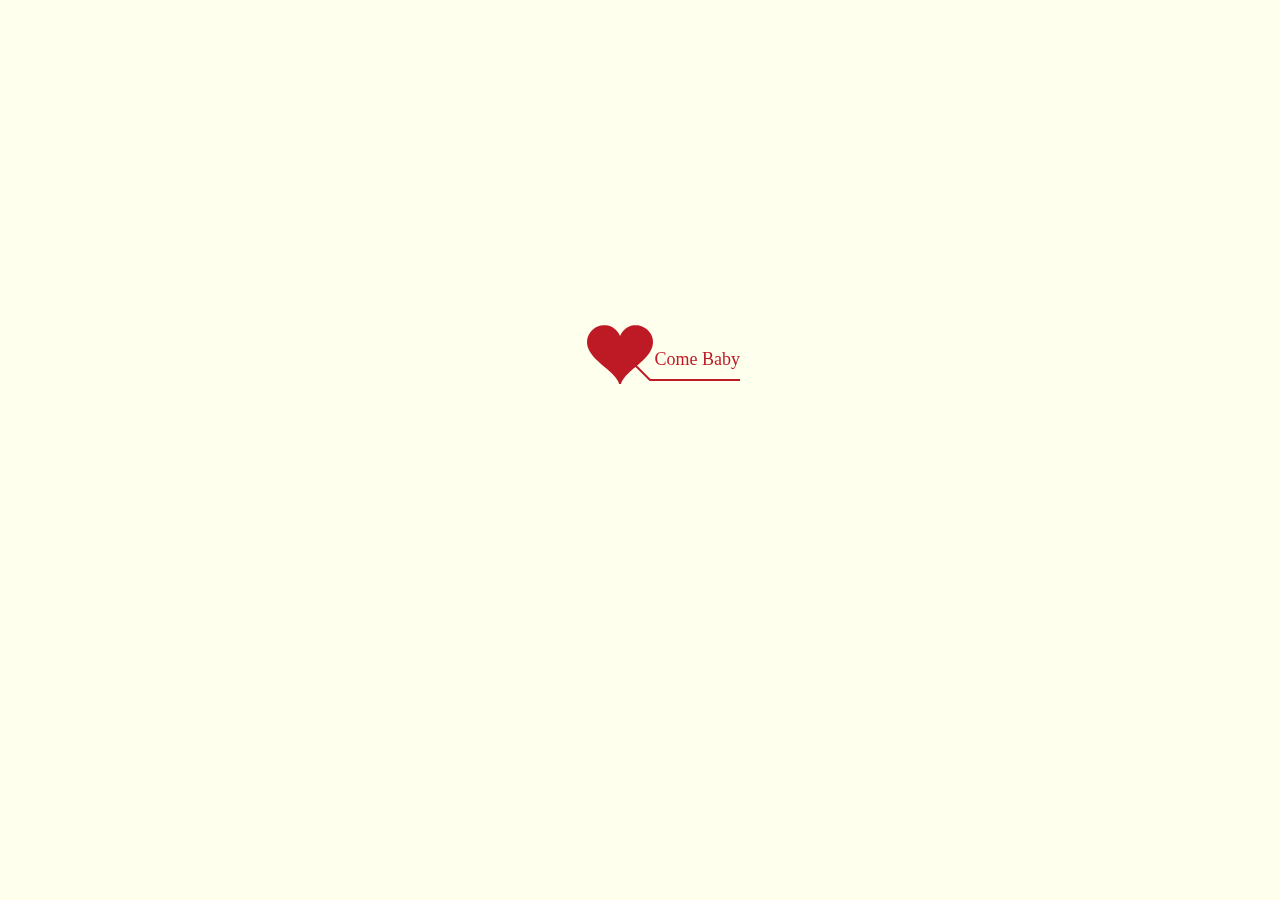
<file: index.html>
﻿<!DOCTYPE html PUBLIC "-//W3C//DTD XHTML 1.0 Strict//EN" "http://www.w3.org/TR/xhtml1/DTD/xhtml1-strict.dtd">
<html xml:lang="en" xmlns="http://www.w3.org/1999/xhtml"><head><meta http-equiv="Content-Type" content="text/html; charset=UTF-8">
		<title>时光匆匆流去，在此留下印记</title>	    
        <link type="text/css" rel="stylesheet" href="./file/default.css">
		<script type="text/javascript" src="./file/jquery.min.js"></script>
		<script type="text/javascript" src="./file/jscex.min.js"></script>
		<script type="text/javascript" src="./file/jscex-parser.js"></script>
		<script type="text/javascript" src="./file/jscex-jit.js"></script>
		<script type="text/javascript" src="./file/jscex-builderbase.min.js"></script>
		<script type="text/javascript" src="./file/jscex-async.min.js"></script>
		<script type="text/javascript" src="./file/jscex-async-powerpack.min.js"></script>
		<script type="text/javascript" src="./file/functions.js" charset="utf-8"></script>
		<script type="text/javascript" src="./file/love.js" charset="utf-8"></script>
	    <style type="text/css">
        </style>
</head>
    <body>
<audio autoplay="autopaly" loop="loop" id="audios">
    <source src="nomai 1.mp3" type="audio/mp3" />
</audio>

         <div id="main">
            <div id="error">本页面采用HTML5编辑，目前您的浏览器无法显示，请换成谷歌(<a href="http://www.google.cn/chrome/intl/zh-CN/landing_chrome.html?hl=zh-CN&brand=CHMI">Chrome</a>)或者火狐(<a href="http://firefox.com.cn/download/">Firefox</a>)浏览器，或者其他游览器的最新版本。</div>
             <div id="wrap">
                <div id="text">
                   <div id="code"> <font color="#FF0000"> <span class="say">从此，不再是孤岛</span><br>
          </span> </font>
 <img src = 2.gif /> 

                      </p>
                    </div>
                  </div>
                <div id="clock-box">
                    <span class="STYLE1"></span><font color="#33CC00">亲爱的，我们相爱</font>
<span class="STYLE1">已经是……</span>
                  <div id="clock"></div>
              </div>
                <canvas id="canvas" width="1100" height="680"></canvas>
            </div>
            
        </div>
    
    <script>
    document.addEventListener('touchstart', function() {
    document.getElementById('audios').play()})
document.addEventListener('click', function() {
    document.getElementById('audios').play()
})

    </script>

    <script>
    (function(){
        var canvas = $('#canvas');
		
        if (!canvas[0].getContext) {
            $("#error").show();
            return false;        }

        var width = canvas.width();
        var height = canvas.height();        
        canvas.attr("width", width);
        canvas.attr("height", height);
        var opts = {
            seed: {
                x: width / 2 - 20,
                color: "rgb(190, 26, 37)",
                scale: 2
            },
            branch: [
                [535, 680, 570, 250, 500, 200, 30, 100, [
                    [540, 500, 455, 417, 340, 400, 13, 100, [
                        [450, 435, 434, 430, 394, 395, 2, 40]
                    ]],
                    [550, 445, 600, 356, 680, 345, 12, 100, [
                        [578, 400, 648, 409, 661, 426, 3, 80]
                    ]],
                    [539, 281, 537, 248, 534, 217, 3, 40],
                    [546, 397, 413, 247, 328, 244, 9, 80, [
                        [427, 286, 383, 253, 371, 205, 2, 40],
                        [498, 345, 435, 315, 395, 330, 4, 60]
                    ]],
                    [546, 357, 608, 252, 678, 221, 6, 100, [
                        [590, 293, 646, 277, 648, 271, 2, 80]
                    ]]
                ]] 
            ],
            bloom: {
                num: 700,
                width: 1080,
                height: 650,
            },
            footer: {
                width: 1200,
                height: 5,
                speed: 10,
            }
        }

        var tree = new Tree(canvas[0], width, height, opts);
        var seed = tree.seed;
        var foot = tree.footer;
        var hold = 1;

        canvas.click(function(e) {
            var offset = canvas.offset(), x, y;
            x = e.pageX - offset.left;
            y = e.pageY - offset.top;
            if (seed.hover(x, y)) {
                hold = 0; 
                canvas.unbind("click");
                canvas.unbind("mousemove");
                canvas.removeClass('hand');
            }
        }).mousemove(function(e){
            var offset = canvas.offset(), x, y;
            x = e.pageX - offset.left;
            y = e.pageY - offset.top;
            canvas.toggleClass('hand', seed.hover(x, y));
        });

        var seedAnimate = eval(Jscex.compile("async", function () {
            seed.draw();
            while (hold) {
                $await(Jscex.Async.sleep(10));
            }
            while (seed.canScale()) {
                seed.scale(0.95);
                $await(Jscex.Async.sleep(10));
            }
            while (seed.canMove()) {
                seed.move(0, 2);
                foot.draw();
                $await(Jscex.Async.sleep(10));
            }
        }));

        var growAnimate = eval(Jscex.compile("async", function () {
            do {
    	        tree.grow();
                $await(Jscex.Async.sleep(10));
            } while (tree.canGrow());
        }));

        var flowAnimate = eval(Jscex.compile("async", function () {
            do {
    	        tree.flower(2);
                $await(Jscex.Async.sleep(10));
            } while (tree.canFlower());
        }));

        var moveAnimate = eval(Jscex.compile("async", function () {
            tree.snapshot("p1", 240, 0, 610, 680);
            while (tree.move("p1", 500, 0)) {
                foot.draw();
                $await(Jscex.Async.sleep(10));
            }
            foot.draw();
            tree.snapshot("p2", 500, 0, 610, 680);

            // 会有闪烁不得意这样做, (＞﹏＜)
            canvas.parent().css("background", "url(" + tree.toDataURL('image/png') + ")");
            canvas.css("background", "#ffe");
            $await(Jscex.Async.sleep(300));
            canvas.css("background", "none");
        }));

        var jumpAnimate = eval(Jscex.compile("async", function () {
            var ctx = tree.ctx;
            while (true) {
                tree.ctx.clearRect(0, 0, width, height);
                tree.jump();
                foot.draw();
                $await(Jscex.Async.sleep(25));
            }
        }));

        var textAnimate = eval(Jscex.compile("async", function () {
		    var together = new Date();
		    together.setFullYear(2022,(5 - 1), (21 - 1)); 			//时间年月日
		    together.setHours(00);						//小时	
		    together.setMinutes(00);					//分钟
		    together.setSeconds(0);					//秒前一位
		    together.setMilliseconds(2);				//秒第二位

		    $("#code").show().typewriter();
            $("#clock-box").fadeIn(500);
            while (true) {
                timeElapse(together);
                $await(Jscex.Async.sleep(1000));
            }
        }));

        var runAsync = eval(Jscex.compile("async", function () {
            $await(seedAnimate());
            $await(growAnimate());
            $await(flowAnimate());
            $await(moveAnimate());

            textAnimate().start();

            $await(jumpAnimate());
        }));

        runAsync().start();
    })();
    </script></body></html>
</file>
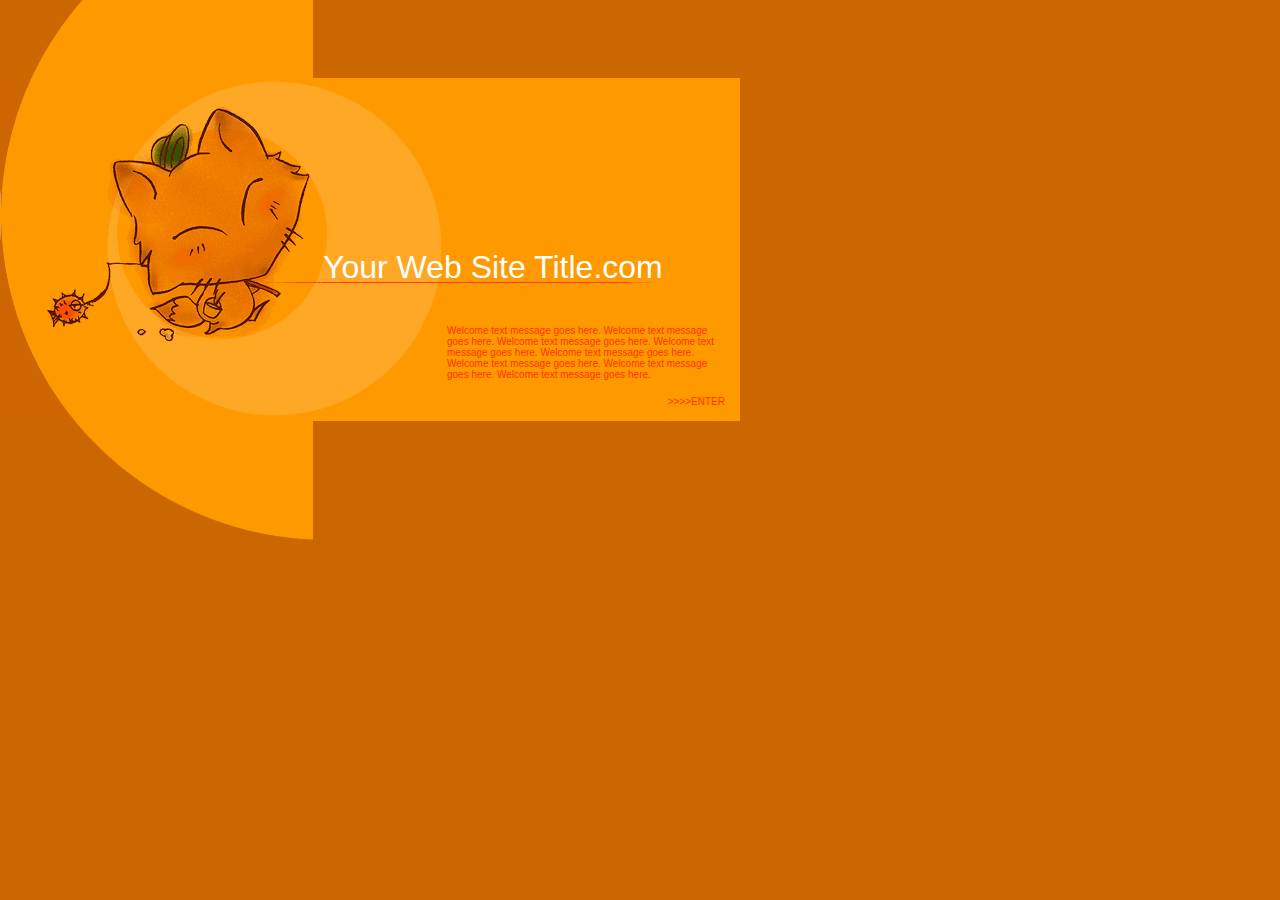
<file: Helendesignwebrar274/index.html>
<HTML>
<HEAD>
<TITLE>Chinaz.com</TITLE>
<META HTTP-EQUIV="Content-Type" CONTENT="text/html; charset=iso-8859-1">
<STYLE TYPE="TEXT/CSS">
<!--

A { text-decoration: none }


A {color:#FF3300; font-family: Helvetica, Arial; font-size: 10px; text-decoration: none;}
A:hover {color:#ffffff; font-family: Helvetica, Arial; font-size: 10px; text-decoration: none;}

td {font-family: Helvetica, Arial; font-size: 11px;}
.linkcell { padding-left: 10px; font-family: Helvetica, Arial; font-size: 10px;}
hr {  color: #000000}

//.unnamed1 {  font-family: Arial, Helvetica, sans-serif; font-size: small}
-->


</STYLE>
<script language="JavaScript">
<!--
function MM_reloadPage(init) {  //reloads the window if Nav4 resized
  if (init==true) with (navigator) {if ((appName=="Netscape")&&(parseInt(appVersion)==4)) {
    document.MM_pgW=innerWidth; document.MM_pgH=innerHeight; onresize=MM_reloadPage; }}
  else if (innerWidth!=document.MM_pgW || innerHeight!=document.MM_pgH) location.reload();
}
MM_reloadPage(true);
// -->
</script>
</HEAD>
<BODY BGCOLOR=#CC6600 leftmargin="0" topmargin="0" marginwidth="0" marginheight="0">
<div id="Layer1" style="position:absolute; left:323px; top:249px; width:365px; height:58px; z-index:1"><font face="Arial, Helvetica, sans-serif" size="6" color="#FFFFFF">Your 
  Web Site Title.com</font></div>
<div id="Layer2" style="position:absolute; left:447px; top:309px; width:278px; height:107px; z-index:2"> 
  <p><font face="Arial, Helvetica, sans-serif" size="1" color="#FF3300"><a href="content.html">Welcome 
    text message goes here. Welcome text message goes here. Welcome text message 
    goes here. Welcome text message goes here. Welcome text message goes here. 
    Welcome text message goes here. Welcome text message goes here. Welcome text 
    message goes here.</a></font></p>
  <p align="right"><font face="Arial, Helvetica, sans-serif" size="1" color="#FF3300"><a href="content.html"> 
    &gt;&gt;&gt;&gt;ENTER</a></font></p>
  </div>
<TABLE WIDTH=740 BORDER=0 CELLPADDING=0 CELLSPACING=0>
	<TR>
		<TD>
			<IMG SRC="images/index_top_corner.gif" WIDTH=313 HEIGHT=78></TD>
		
    <TD>&nbsp; </TD>
	</TR>
	<TR>
		<TD>
			<IMG SRC="images/image1.gif" WIDTH=313 HEIGHT=343></TD>
		<TD>
			<IMG SRC="images/title_area.gif" WIDTH=427 HEIGHT=343></TD>
	</TR>
	<TR>
		<TD>
			<IMG SRC="images/index_bottom_corner.gif" WIDTH=313 HEIGHT=119></TD>
		
    <TD>&nbsp; </TD>
	</TR>
</TABLE>
</BODY>
</HTML>
</file>
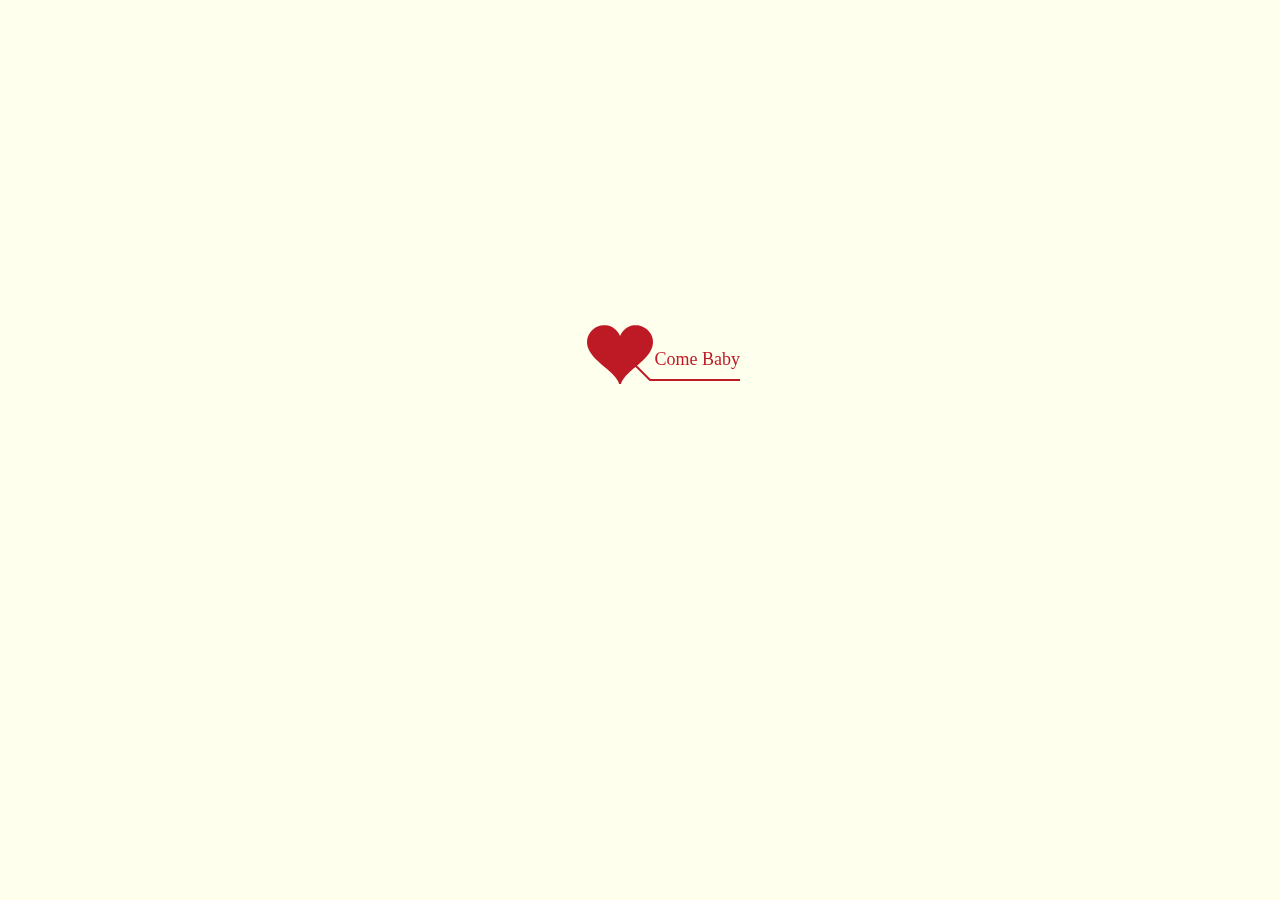
<file: love/index.html>
﻿<!DOCTYPE html PUBLIC "-//W3C//DTD XHTML 1.0 Strict//EN" "http://www.w3.org/TR/xhtml1/DTD/xhtml1-strict.dtd">
<html xml:lang="en" xmlns="http://www.w3.org/1999/xhtml"><head><meta http-equiv="Content-Type" content="text/html; charset=UTF-8">
		<title>时光匆匆流去，在此留下印记</title>	    
        <link type="text/css" rel="stylesheet" href="./file/default.css">
		<script type="text/javascript" src="./file/jquery.min.js"></script>
		<script type="text/javascript" src="./file/jscex.min.js"></script>
		<script type="text/javascript" src="./file/jscex-parser.js"></script>
		<script type="text/javascript" src="./file/jscex-jit.js"></script>
		<script type="text/javascript" src="./file/jscex-builderbase.min.js"></script>
		<script type="text/javascript" src="./file/jscex-async.min.js"></script>
		<script type="text/javascript" src="./file/jscex-async-powerpack.min.js"></script>
		<script type="text/javascript" src="./file/functions.js" charset="utf-8"></script>
		<script type="text/javascript" src="./file/love.js" charset="utf-8"></script>
	    <style type="text/css">
        </style>
</head>
    <body>
        <div id="main">
            <div id="error">本页面采用HTML5编辑，目前您的浏览器无法显示，请换成谷歌(<a href="http://www.google.cn/chrome/intl/zh-CN/landing_chrome.html?hl=zh-CN&brand=CHMI">Chrome</a>)或者火狐(<a href="http://firefox.com.cn/download/">Firefox</a>)浏览器，或者其他游览器的最新版本。</div>
             <div id="wrap">
                <div id="text">
                    <div id="code"> <font color="#FF0000"> <span class="say">首先，我要向你表达我的爱意</span><br>
          <span class="say">我爱你小孙！！！</span><br>
          <span class="say">我知道自己有时候会很笨，</span><br>
          <span class="say">但我会用行动证明一切</span><br>
            <span class="say">从朋友走到恋人，</span><br>
            <span class="say">以后还有很长的路需要我们一起走</span><br>
            <span class="say">希望可以执子之手，与子偕老，</span><br>
            <span class="say">能用我余生的所有时间来了解你</span><br>
		    <span class="say">One and Only </span><br>
          <span class="say"><span class="space"></span> -- 爱你的小王</span> </font>
                          <br />
                          <br />
                      </p>
                    </div>
                  </div>
                <div id="clock-box">
                    <span class="STYLE1"></span><font color="#33CC00">亲爱的，我们相爱</font>
<span class="STYLE1">已经是……</span>
                  <div id="clock"></div>
              </div>
                <canvas id="canvas" width="1100" height="680"></canvas>
            </div>
            
        </div>
    
    <script>
    </script>

    <script>
    (function(){
        var canvas = $('#canvas');
		
        if (!canvas[0].getContext) {
            $("#error").show();
            return false;        }

        var width = canvas.width();
        var height = canvas.height();        
        canvas.attr("width", width);
        canvas.attr("height", height);
        var opts = {
            seed: {
                x: width / 2 - 20,
                color: "rgb(190, 26, 37)",
                scale: 2
            },
            branch: [
                [535, 680, 570, 250, 500, 200, 30, 100, [
                    [540, 500, 455, 417, 340, 400, 13, 100, [
                        [450, 435, 434, 430, 394, 395, 2, 40]
                    ]],
                    [550, 445, 600, 356, 680, 345, 12, 100, [
                        [578, 400, 648, 409, 661, 426, 3, 80]
                    ]],
                    [539, 281, 537, 248, 534, 217, 3, 40],
                    [546, 397, 413, 247, 328, 244, 9, 80, [
                        [427, 286, 383, 253, 371, 205, 2, 40],
                        [498, 345, 435, 315, 395, 330, 4, 60]
                    ]],
                    [546, 357, 608, 252, 678, 221, 6, 100, [
                        [590, 293, 646, 277, 648, 271, 2, 80]
                    ]]
                ]] 
            ],
            bloom: {
                num: 700,
                width: 1080,
                height: 650,
            },
            footer: {
                width: 1200,
                height: 5,
                speed: 10,
            }
        }

        var tree = new Tree(canvas[0], width, height, opts);
        var seed = tree.seed;
        var foot = tree.footer;
        var hold = 1;

        canvas.click(function(e) {
            var offset = canvas.offset(), x, y;
            x = e.pageX - offset.left;
            y = e.pageY - offset.top;
            if (seed.hover(x, y)) {
                hold = 0; 
                canvas.unbind("click");
                canvas.unbind("mousemove");
                canvas.removeClass('hand');
            }
        }).mousemove(function(e){
            var offset = canvas.offset(), x, y;
            x = e.pageX - offset.left;
            y = e.pageY - offset.top;
            canvas.toggleClass('hand', seed.hover(x, y));
        });

        var seedAnimate = eval(Jscex.compile("async", function () {
            seed.draw();
            while (hold) {
                $await(Jscex.Async.sleep(10));
            }
            while (seed.canScale()) {
                seed.scale(0.95);
                $await(Jscex.Async.sleep(10));
            }
            while (seed.canMove()) {
                seed.move(0, 2);
                foot.draw();
                $await(Jscex.Async.sleep(10));
            }
        }));

        var growAnimate = eval(Jscex.compile("async", function () {
            do {
    	        tree.grow();
                $await(Jscex.Async.sleep(10));
            } while (tree.canGrow());
        }));

        var flowAnimate = eval(Jscex.compile("async", function () {
            do {
    	        tree.flower(2);
                $await(Jscex.Async.sleep(10));
            } while (tree.canFlower());
        }));

        var moveAnimate = eval(Jscex.compile("async", function () {
            tree.snapshot("p1", 240, 0, 610, 680);
            while (tree.move("p1", 500, 0)) {
                foot.draw();
                $await(Jscex.Async.sleep(10));
            }
            foot.draw();
            tree.snapshot("p2", 500, 0, 610, 680);

            // 会有闪烁不得意这样做, (＞﹏＜)
            canvas.parent().css("background", "url(" + tree.toDataURL('image/png') + ")");
            canvas.css("background", "#ffe");
            $await(Jscex.Async.sleep(300));
            canvas.css("background", "none");
        }));

        var jumpAnimate = eval(Jscex.compile("async", function () {
            var ctx = tree.ctx;
            while (true) {
                tree.ctx.clearRect(0, 0, width, height);
                tree.jump();
                foot.draw();
                $await(Jscex.Async.sleep(25));
            }
        }));

        var textAnimate = eval(Jscex.compile("async", function () {
		    var together = new Date();
		    together.setFullYear(2022,(5 - 1), (21 - 1)); 			//时间年月日
		    together.setHours(00);						//小时	
		    together.setMinutes(00);					//分钟
		    together.setSeconds(0);					//秒前一位
		    together.setMilliseconds(2);				//秒第二位

		    $("#code").show().typewriter();
            $("#clock-box").fadeIn(500);
            while (true) {
                timeElapse(together);
                $await(Jscex.Async.sleep(1000));
            }
        }));

        var runAsync = eval(Jscex.compile("async", function () {
            $await(seedAnimate());
            $await(growAnimate());
            $await(flowAnimate());
            $await(moveAnimate());

            textAnimate().start();

            $await(jumpAnimate());
        }));

        runAsync().start();
    })();
    </script></body></html>
</file>
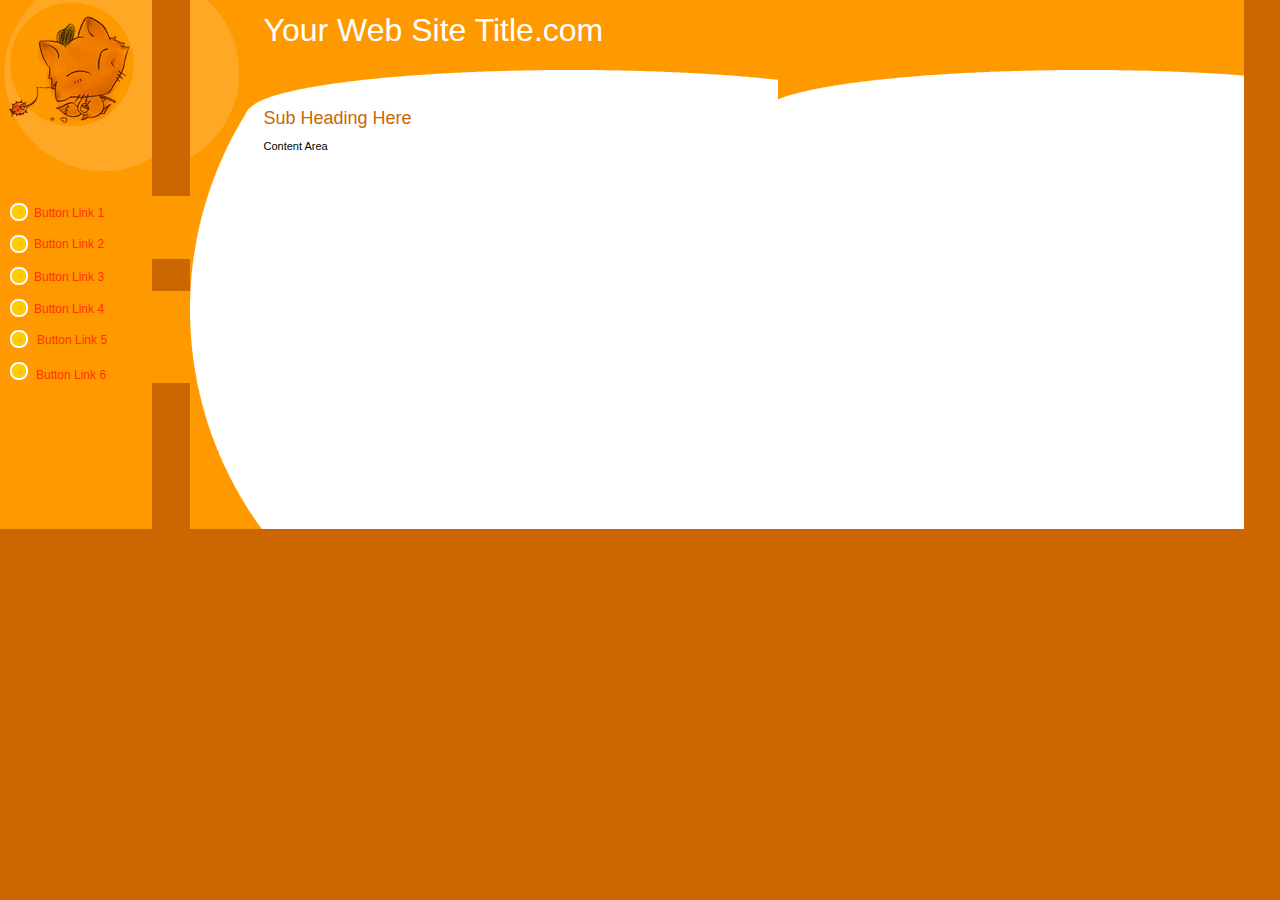
<file: Helendesignwebrar274/content.html>
<HTML>
<HEAD>
<TITLE>Chinaz.com</TITLE>
<META HTTP-EQUIV="Content-Type" CONTENT="text/html; charset=iso-8859-1">
<STYLE TYPE="TEXT/CSS">
<!--

A { text-decoration: none }


A {color:#FF3300; font-family: Helvetica, Arial; font-size: 12px; text-decoration: none;}
A:hover {color:#ffffff; font-family: Helvetica, Arial; font-size: 12px; text-decoration: none;}

td {font-family: Helvetica, Arial; font-size: 11px;}
.linkcell { padding-left: 10px; font-family: Helvetica, Arial; font-size: 10px;}
hr {  color: #000000}

//.unnamed1 {  font-family: Arial, Helvetica, sans-serif; font-size: small}
-->


</STYLE>
<script language="JavaScript">
<!--
function MM_preloadImages() { //v3.0
  var d=document; if(d.images){ if(!d.MM_p) d.MM_p=new Array();
    var i,j=d.MM_p.length,a=MM_preloadImages.arguments; for(i=0; i<a.length; i++)
    if (a[i].indexOf("#")!=0){ d.MM_p[j]=new Image; d.MM_p[j++].src=a[i];}}
}

function MM_swapImgRestore() { //v3.0
  var i,x,a=document.MM_sr; for(i=0;a&&i<a.length&&(x=a[i])&&x.oSrc;i++) x.src=x.oSrc;
}

function MM_findObj(n, d) { //v4.0
  var p,i,x;  if(!d) d=document; if((p=n.indexOf("?"))>0&&parent.frames.length) {
    d=parent.frames[n.substring(p+1)].document; n=n.substring(0,p);}
  if(!(x=d[n])&&d.all) x=d.all[n]; for (i=0;!x&&i<d.forms.length;i++) x=d.forms[i][n];
  for(i=0;!x&&d.layers&&i<d.layers.length;i++) x=MM_findObj(n,d.layers[i].document);
  if(!x && document.getElementById) x=document.getElementById(n); return x;
}

function MM_swapImage() { //v3.0
  var i,j=0,x,a=MM_swapImage.arguments; document.MM_sr=new Array; for(i=0;i<(a.length-2);i+=3)
   if ((x=MM_findObj(a[i]))!=null){document.MM_sr[j++]=x; if(!x.oSrc) x.oSrc=x.src; x.src=a[i+2];}
}
//-->
</script>
<script language="JavaScript">
<!--
function MM_reloadPage(init) {  //reloads the window if Nav4 resized
  if (init==true) with (navigator) {if ((appName=="Netscape")&&(parseInt(appVersion)==4)) {
    document.MM_pgW=innerWidth; document.MM_pgH=innerHeight; onresize=MM_reloadPage; }}
  else if (innerWidth!=document.MM_pgW || innerHeight!=document.MM_pgH) location.reload();
}
MM_reloadPage(true);
// -->
</script>
</HEAD>
<BODY BGCOLOR=#CC6600 leftmargin="0" topmargin="0" marginwidth="0" marginheight="0" onLoad="MM_preloadImages('images/b1_r.gif','images/b2_r.gif','images/b3_r.gif','images/b4_r.gif','images/b5_r.gif','images/b6_r.gif')">
<div id="Layer1" style="position:absolute; left:34px; top:206px; width:110px; height:15; z-index:1"><a href="link1.html">Button 
  Link 1</a></div>
<div id="Layer2" style="position:absolute; left:34px; top:237px; width:109px; height:15; z-index:2"><a href="link2.html">Button 
  Link 2</a></div>
<div id="Layer3" style="position:absolute; left:34px; top:270px; width:111px; height:15; z-index:3"><a href="link3.html">Button 
  Link 3</a></div>
<div id="Layer4" style="position:absolute; left:34px; top:302px; width:109px; height:15; z-index:4"><a href="link4.html">Button 
  Link 4</a></div>
<div id="Layer5" style="position:absolute; left:37px; top:333px; width:112px; height:15; z-index:5"><a href="link5.html">Button 
  Link 5</a></div>
<div id="Layer6" style="position:absolute; left:36px; top:368px; width:112px; height:15; z-index:6"><a href="link6.html">Button 
  Link 6</a></div>
<TABLE WIDTH=100% BORDER=0 CELLPADDING=0 CELLSPACING=0>
  <TR> 
    <TD width="15%" ROWSPAN=2> <IMG SRC="images/corner.gif" WIDTH=152 HEIGHT=196></TD>
    <TD ROWSPAN=2 width="1%" bgcolor="#FF9900"> <IMG SRC="images/curve1.gif" WIDTH=74 HEIGHT=196></TD>
    <TD width="81%" background="images/top.gif" valign="top"> <br>
      <font color="#FFFFFF" size="6" face="Arial, Helvetica, sans-serif">Your 
      Web Site Title.com</font></TD>
    <TD width="3%"> <IMG SRC="images/spacer.gif" WIDTH=1 HEIGHT=108></TD>
  </TR>
  <TR> 
    <TD ROWSPAN=8 width="81%" bgcolor="#FFFFFF" valign="top">
      <table width="95%" border="0" cellspacing="0" cellpadding="0">
        <tr>
          <td>
            <p><font color="#CC6600" size="4">Sub Heading Here</font></p>
            <p>Content Area</p>
          </td>
        </tr>
      </table>
    </TD>
    <TD width="3%"> <IMG SRC="images/spacer.gif" WIDTH=1 HEIGHT=88></TD>
  </TR>
  <TR> 
    <TD width="15%" bgcolor="#FF9900"> <a href="javascript:;" onMouseOut="MM_swapImgRestore()" onMouseOver="MM_swapImage('Image1','','images/b1_r.gif',1)"><IMG SRC="images/b1.gif" WIDTH=152 HEIGHT=30 border="0" name="Image1"></a></TD>
    <TD ROWSPAN=6 width="1%" bgcolor="#FFFFFF" background="images/curve2.gif" valign="bottom"> 
      <IMG SRC="images/curve2.gif" WIDTH=74 HEIGHT=187></TD>
    <TD width="3%"> <IMG SRC="images/spacer.gif" WIDTH=1 HEIGHT=30></TD>
  </TR>
  <TR> 
    <TD width="15%" bgcolor="#FF9900"> <a href="javascript:;" onMouseOut="MM_swapImgRestore()" onMouseOver="MM_swapImage('Image2','','images/b2_r.gif',1)"><IMG SRC="images/b2.gif" WIDTH=152 HEIGHT=33 border="0" name="Image2"></a></TD>
    <TD width="3%"> <IMG SRC="images/spacer.gif" WIDTH=1 HEIGHT=33></TD>
  </TR>
  <TR> 
    <TD width="15%"> <a href="javascript:;" onMouseOut="MM_swapImgRestore()" onMouseOver="MM_swapImage('Image3','','images/b3_r.gif',1)"><IMG SRC="images/b3.gif" WIDTH=152 HEIGHT=32 border="0" name="Image3"></a></TD>
    <TD width="3%"> <IMG SRC="images/spacer.gif" WIDTH=1 HEIGHT=32></TD>
  </TR>
  <TR> 
    <TD width="15%" bgcolor="#FF9900"> <a href="javascript:;" onMouseOut="MM_swapImgRestore()" onMouseOver="MM_swapImage('Image4','','images/b4_r.gif',1)"><IMG SRC="images/b4.gif" WIDTH=152 HEIGHT=30 border="0" name="Image4"></a></TD>
    <TD width="3%"> <IMG SRC="images/spacer.gif" WIDTH=1 HEIGHT=30></TD>
  </TR>
  <TR> 
    <TD width="15%" bgcolor="#FF9900"> <IMG SRC="images/content_10.gif" WIDTH=4 HEIGHT=32><a href="javascript:;" onMouseOut="MM_swapImgRestore()" onMouseOver="MM_swapImage('Image5','','images/b5_r.gif',1)"><img src="images/b5.gif" width=148 height=32 border="0" name="Image5"></a> 
    </TD>
    <TD width="3%"> <IMG SRC="images/spacer.gif" WIDTH=1 HEIGHT=32></TD>
  </TR>
  <TR> 
    <TD width="15%" bgcolor="#FF9900" height="2"> <a href="javascript:;" onMouseOut="MM_swapImgRestore()" onMouseOver="MM_swapImage('Image6','','images/b6_r.gif',1)"><IMG SRC="images/b6.gif" WIDTH=152 HEIGHT=30 border="0" name="Image6"></a></TD>
    <TD width="3%" height="2"> <IMG SRC="images/spacer.gif" WIDTH=1 HEIGHT=30></TD>
  </TR>
  <TR> 
    <TD width="15%"> <IMG SRC="images/square.gif" WIDTH=152 HEIGHT=146></TD>
    <TD width="1%" background="images/curve3.gif" valign="top"> <IMG SRC="images/curve3.gif" WIDTH=74 HEIGHT=146></TD>
    <TD width="3%"> <IMG SRC="images/spacer.gif" WIDTH=1 HEIGHT=146></TD>
  </TR>
  <TR> 
    <TD width="15%"> <IMG SRC="images/orange1.gif" WIDTH=152 HEIGHT=11></TD>
    <TD width="1%"> <IMG SRC="images/orange2.gif" WIDTH=74 HEIGHT=11></TD>
    <TD width="81%">&nbsp; </TD>
    <TD width="3%"> <IMG SRC="images/spacer.gif" WIDTH=1 HEIGHT=11></TD>
  </TR>
</TABLE>
</BODY>
</HTML>
</file>
<file: file/default.css>
body{margin:0;padding:0;background:#ffe;font-size:14px;font-family:'微软雅黑','宋体',Vladimir Script,sans-serif;color:#231F20;overflow:auto}
a {color:#000;font-size:14px;}
#main{width:100%;}
#wrap{position:relative;margin:0 auto;width:1100px;height:680px;margin-top:10px;}
#text{width:272px;
height:560px;
left:188px;
top:80px;position:absolute;
}
#code{display:none;font-size:16px;}
#clock-box {position:absolute;left:60px;top:550px;font-size:28px;display:none;}
#clock-box a {font-size:28px;text-decoration:none;}
#clock{margin-left:48px;}
#clock .digit {font-size:64px;}
#canvas{margin:0 auto;width:1100px;height:680px;}
#error{margin:0 auto;text-align:center;margin-top:60px;display:none;}
.hand{cursor:pointer;}
.say{margin-left:5px;}
.space{margin-right:150px;}
</file>
<file: love/file/default.css>
body{margin:0;padding:0;background:#ffe;font-size:14px;font-family:'微软雅黑','宋体',sans-serif;color:#231F20;overflow:auto}
a {color:#000;font-size:14px;}
#main{width:100%;}
#wrap{position:relative;margin:0 auto;width:1100px;height:680px;margin-top:10px;}
#text{width:272px;
height:560px;
left:188px;
top:80px;position:absolute;
}
#code{display:none;font-size:16px;}
#clock-box {position:absolute;left:60px;top:550px;font-size:28px;display:none;}
#clock-box a {font-size:28px;text-decoration:none;}
#clock{margin-left:48px;}
#clock .digit {font-size:64px;}
#canvas{margin:0 auto;width:1100px;height:680px;}
#error{margin:0 auto;text-align:center;margin-top:60px;display:none;}
.hand{cursor:pointer;}
.say{margin-left:5px;}
.space{margin-right:150px;}
</file>
